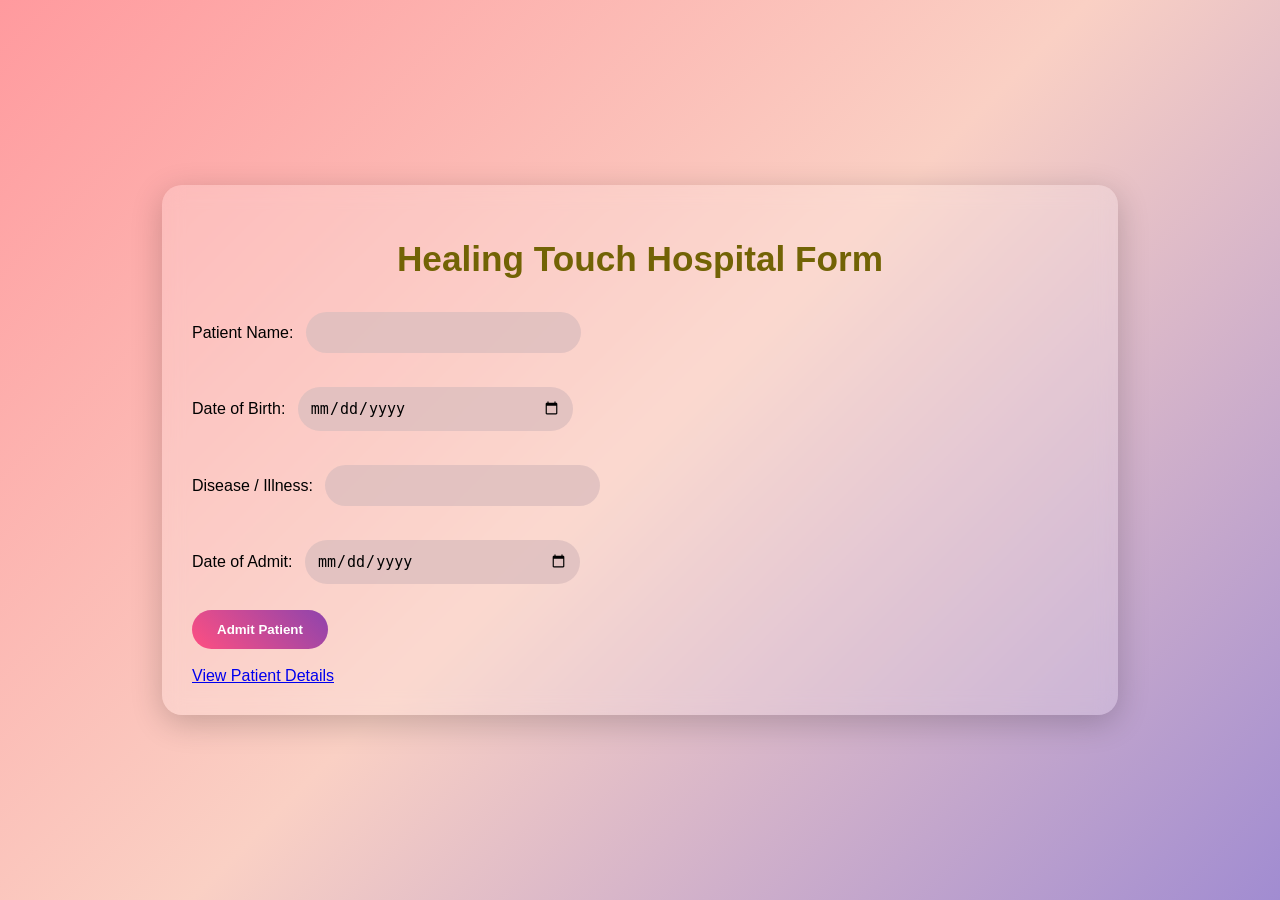
<file: index.html>
<!DOCTYPE html>
<html>
<head>
    <title>Hospital Patient Registry</title>
    <link rel="stylesheet" href="style.css">
</head>
<body>

    <div class="container"> 
    

    <h1>Healing Touch Hospital Form</h1>

    <form action="/add-patient" method="POST">

        <label>Patient Name:</label>
        <input type="text" name="name" required>

        <br><br>

        <label>Date of Birth:</label>
        <input type="date" name="dob" required>

        <br><br>

        <label>Disease / Illness:</label>
        <input type="text" name="disease" required>

        <br><br>

        <label>Date of Admit:</label>
        <input type="date" name="doA" required>

        <br><br>

        <button type="submit">
            Admit Patient
        </button>

    </form>

    <br>

    <a href="/patients">
        View Patient Details
    </a>
</div>
</body>
</html>
</file>
<file: style.css>
body{
    font-family: Verdana, sans-serif;
    background: linear-gradient(135deg, #ff9a9e, #fad0c4, #a18cd1);
    min-height: 100vh;
    margin: 0;
    display: flex;
    justify-content: center;
    align-items: center;
}

.container{
    width: 70%;
    padding: 30px;
    background: rgba(255,255,255,0.2);
    backdrop-filter: blur(10px);
    border-radius: 20px;
    box-shadow: 0 8px 32px rgba(0,0,0,0.2);
}

h1{
    text-align: center;
    color: #726305;
    font-size: 2.2rem;
    margin-bottom: 25px;
}

input{
    width: 28%;
    padding: 12px;
    margin: 8px;
    border: none;
    border-radius: 25px;
    background: rgba(220, 190, 190, 0.8);
    font-size: 15px;
}

input:focus{
    outline: none;
    box-shadow: 0 0 10px #ff4f81;
}

button{
    padding: 12px 25px;
    border: none;
    border-radius: 25px;
    background: linear-gradient(45deg, #ff4f81, #8e44ad);
    color: white;
    font-weight: bold;
    cursor: pointer;
    transition: 0.4s;
}

button:hover{
    transform: scale(1.08);
    box-shadow: 0 5px 15px rgba(255,79,129,0.5);
}

ul{
    list-style: none;
    padding: 0;
}

li{
    background: rgba(255,255,255,0.7);
    color: #333;
    padding: 15px;
    margin-top: 10px;
    border-radius: 15px;
    border-left: 6px solid #992bc8;
    transition: 0.3s;
}

li:hover{
    transform: translateX(8px);
    background: rgba(255,255,255,0.9);
}
</file>
